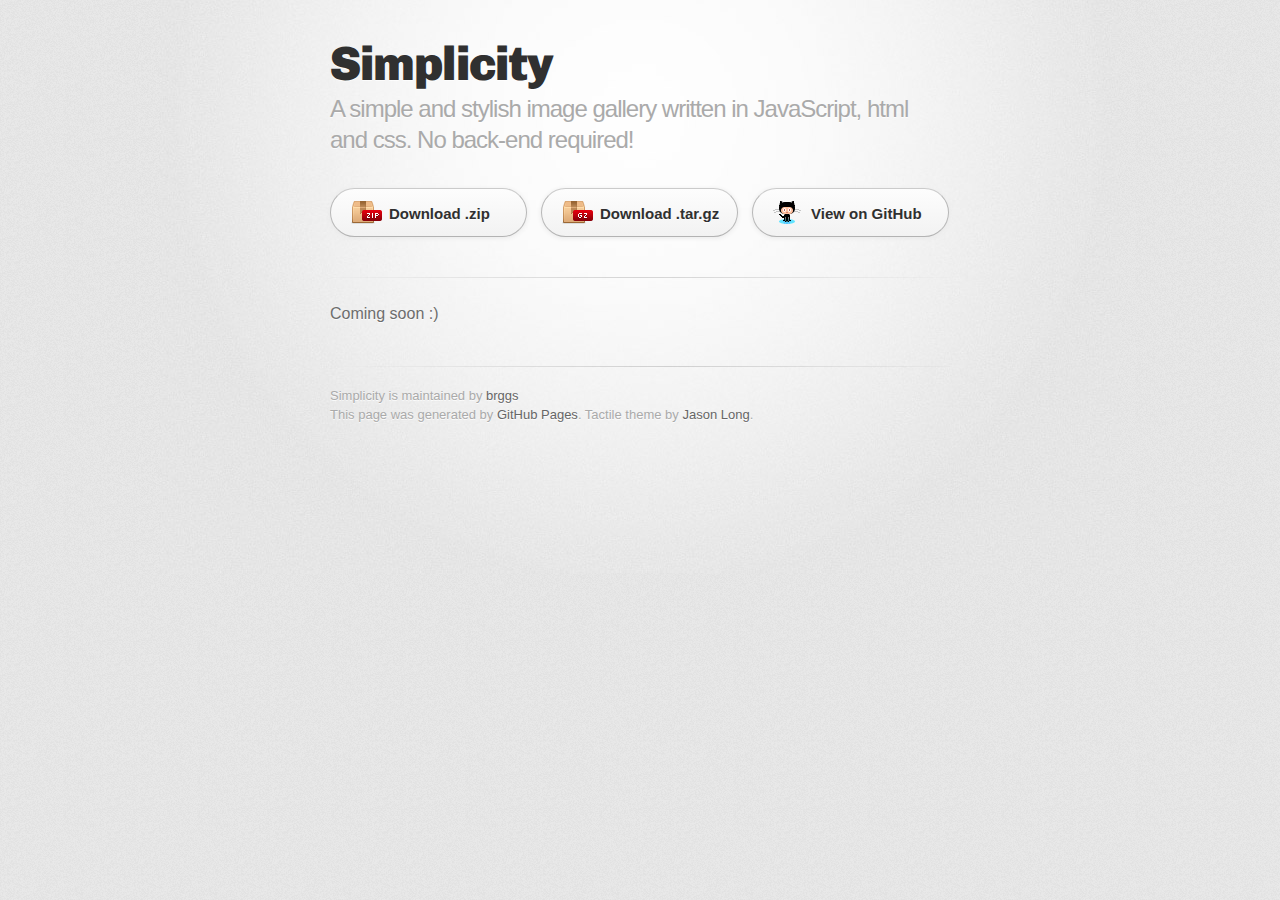
<file: index.html>
<!DOCTYPE html>
<html>
  <head>
    <meta charset='utf-8'>
    <meta http-equiv="X-UA-Compatible" content="chrome=1">
    <link href='https://fonts.googleapis.com/css?family=Chivo:900' rel='stylesheet' type='text/css'>
    <link rel="stylesheet" type="text/css" href="stylesheets/stylesheet.css" media="screen">
    <link rel="stylesheet" type="text/css" href="stylesheets/pygment_trac.css" media="screen">
    <link rel="stylesheet" type="text/css" href="stylesheets/print.css" media="print">
    <!--[if lt IE 9]>
    <script src="//html5shiv.googlecode.com/svn/trunk/html5.js"></script>
    <![endif]-->
    <title>Simplicity by brggs</title>
  </head>

  <body>
    <div id="container">
      <div class="inner">

        <header>
          <h1>Simplicity</h1>
          <h2>A simple and stylish image gallery written in JavaScript, html and css. No back-end required!</h2>
        </header>

        <section id="downloads" class="clearfix">
          <a href="https://github.com/brggs/Simplicity/zipball/master" id="download-zip" class="button"><span>Download .zip</span></a>
          <a href="https://github.com/brggs/Simplicity/tarball/master" id="download-tar-gz" class="button"><span>Download .tar.gz</span></a>
          <a href="https://github.com/brggs/Simplicity" id="view-on-github" class="button"><span>View on GitHub</span></a>
        </section>

        <hr>

        <section id="main_content">
          <p>Coming soon :)</p>
        </section>

        <footer>
          Simplicity is maintained by <a href="https://github.com/brggs">brggs</a><br>
          This page was generated by <a href="http://pages.github.com">GitHub Pages</a>. Tactile theme by <a href="https://twitter.com/jasonlong">Jason Long</a>.
        </footer>

        
      </div>
    </div>
  </body>
</html>
</file>
<file: stylesheets/pygment_trac.css>
.highlight  { background: #ffffff; }
.highlight .c { color: #999988; font-style: italic } /* Comment */
.highlight .err { color: #a61717; background-color: #e3d2d2 } /* Error */
.highlight .k { font-weight: bold } /* Keyword */
.highlight .o { font-weight: bold } /* Operator */
.highlight .cm { color: #999988; font-style: italic } /* Comment.Multiline */
.highlight .cp { color: #999999; font-weight: bold } /* Comment.Preproc */
.highlight .c1 { color: #999988; font-style: italic } /* Comment.Single */
.highlight .cs { color: #999999; font-weight: bold; font-style: italic } /* Comment.Special */
.highlight .gd { color: #000000; background-color: #ffdddd } /* Generic.Deleted */
.highlight .gd .x { color: #000000; background-color: #ffaaaa } /* Generic.Deleted.Specific */
.highlight .ge { font-style: italic } /* Generic.Emph */
.highlight .gr { color: #aa0000 } /* Generic.Error */
.highlight .gh { color: #999999 } /* Generic.Heading */
.highlight .gi { color: #000000; background-color: #ddffdd } /* Generic.Inserted */
.highlight .gi .x { color: #000000; background-color: #aaffaa } /* Generic.Inserted.Specific */
.highlight .go { color: #888888 } /* Generic.Output */
.highlight .gp { color: #555555 } /* Generic.Prompt */
.highlight .gs { font-weight: bold } /* Generic.Strong */
.highlight .gu { color: #800080; font-weight: bold; } /* Generic.Subheading */
.highlight .gt { color: #aa0000 } /* Generic.Traceback */
.highlight .kc { font-weight: bold } /* Keyword.Constant */
.highlight .kd { font-weight: bold } /* Keyword.Declaration */
.highlight .kn { font-weight: bold } /* Keyword.Namespace */
.highlight .kp { font-weight: bold } /* Keyword.Pseudo */
.highlight .kr { font-weight: bold } /* Keyword.Reserved */
.highlight .kt { color: #445588; font-weight: bold } /* Keyword.Type */
.highlight .m { color: #009999 } /* Literal.Number */
.highlight .s { color: #d14 } /* Literal.String */
.highlight .na { color: #008080 } /* Name.Attribute */
.highlight .nb { color: #0086B3 } /* Name.Builtin */
.highlight .nc { color: #445588; font-weight: bold } /* Name.Class */
.highlight .no { color: #008080 } /* Name.Constant */
.highlight .ni { color: #800080 } /* Name.Entity */
.highlight .ne { color: #990000; font-weight: bold } /* Name.Exception */
.highlight .nf { color: #990000; font-weight: bold } /* Name.Function */
.highlight .nn { color: #555555 } /* Name.Namespace */
.highlight .nt { color: #000080 } /* Name.Tag */
.highlight .nv { color: #008080 } /* Name.Variable */
.highlight .ow { font-weight: bold } /* Operator.Word */
.highlight .w { color: #bbbbbb } /* Text.Whitespace */
.highlight .mf { color: #009999 } /* Literal.Number.Float */
.highlight .mh { color: #009999 } /* Literal.Number.Hex */
.highlight .mi { color: #009999 } /* Literal.Number.Integer */
.highlight .mo { color: #009999 } /* Literal.Number.Oct */
.highlight .sb { color: #d14 } /* Literal.String.Backtick */
.highlight .sc { color: #d14 } /* Literal.String.Char */
.highlight .sd { color: #d14 } /* Literal.String.Doc */
.highlight .s2 { color: #d14 } /* Literal.String.Double */
.highlight .se { color: #d14 } /* Literal.String.Escape */
.highlight .sh { color: #d14 } /* Literal.String.Heredoc */
.highlight .si { color: #d14 } /* Literal.String.Interpol */
.highlight .sx { color: #d14 } /* Literal.String.Other */
.highlight .sr { color: #009926 } /* Literal.String.Regex */
.highlight .s1 { color: #d14 } /* Literal.String.Single */
.highlight .ss { color: #990073 } /* Literal.String.Symbol */
.highlight .bp { color: #999999 } /* Name.Builtin.Pseudo */
.highlight .vc { color: #008080 } /* Name.Variable.Class */
.highlight .vg { color: #008080 } /* Name.Variable.Global */
.highlight .vi { color: #008080 } /* Name.Variable.Instance */
.highlight .il { color: #009999 } /* Literal.Number.Integer.Long */

.type-csharp .highlight .k { color: #0000FF }
.type-csharp .highlight .kt { color: #0000FF }
.type-csharp .highlight .nf { color: #000000; font-weight: normal }
.type-csharp .highlight .nc { color: #2B91AF }
.type-csharp .highlight .nn { color: #000000 }
.type-csharp .highlight .s { color: #A31515 }
.type-csharp .highlight .sc { color: #A31515 }
</file>
<file: stylesheets/print.css>
html, body, div, span, applet, object, iframe,
h1, h2, h3, h4, h5, h6, p, blockquote, pre,
a, abbr, acronym, address, big, cite, code,
del, dfn, em, img, ins, kbd, q, s, samp,
small, strike, strong, sub, sup, tt, var,
b, u, i, center,
dl, dt, dd, ol, ul, li,
fieldset, form, label, legend,
table, caption, tbody, tfoot, thead, tr, th, td,
article, aside, canvas, details, embed, 
figure, figcaption, footer, header, hgroup, 
menu, nav, output, ruby, section, summary,
time, mark, audio, video {
  margin: 0;
  padding: 0;
  border: 0;
  font-size: 100%;
  font: inherit;
  vertical-align: baseline;
}
/* HTML5 display-role reset for older browsers */
article, aside, details, figcaption, figure, 
footer, header, hgroup, menu, nav, section {
  display: block;
}
body {
  line-height: 1;
}
ol, ul {
  list-style: none;
}
blockquote, q {
  quotes: none;
}
blockquote:before, blockquote:after,
q:before, q:after {
  content: '';
  content: none;
}
table {
  border-collapse: collapse;
  border-spacing: 0;
}
body {
  font-size: 13px;
  line-height: 1.5; 
  font-family: 'Helvetica Neue', Helvetica, Arial, serif;
  color: #000;
}

a {
  color: #d5000d;
  font-weight: bold;
}

header {
  padding-top: 35px;
  padding-bottom: 10px;
}

header h1 {
  font-weight: bold;
  letter-spacing: -1px;
  font-size: 48px;
  color: #303030;
  line-height: 1.2;
}

header h2 {
  letter-spacing: -1px;
  font-size: 24px;
  color: #aaa;
  font-weight: normal;
  line-height: 1.3;
}
#downloads {
  display: none;
}
#main_content {
  padding-top: 20px;
}

code, pre {
  font-family: Monaco, "Bitstream Vera Sans Mono", "Lucida Console", Terminal;
  color: #222;
  margin-bottom: 30px;
  font-size: 12px;
}

code {
  padding: 0 3px;
}

pre {
  border: solid 1px #ddd;
  padding: 20px;
  overflow: auto;
}
pre code {
  padding: 0;
}

ul, ol, dl {
  margin-bottom: 20px;
}


/* COMMON STYLES */

table {
  width: 100%;
  border: 1px solid #ebebeb;
}

th {
  font-weight: 500;
}

td {
  border: 1px solid #ebebeb;
  text-align: center; 
  font-weight: 300;
}

form {
  background: #f2f2f2;
  padding: 20px;
  
}


/* GENERAL ELEMENT TYPE STYLES */

h1 {
  font-size: 2.8em;
} 

h2 {
  font-size: 22px;
  font-weight: bold;
  color: #303030;
  margin-bottom: 8px;
} 

h3 {
  color: #d5000d;
  font-size: 18px;
  font-weight: bold;
  margin-bottom: 8px;
} 
 
h4 {
  font-size: 16px;
  color: #303030;
  font-weight: bold;
} 

h5 {
  font-size: 1em;
  color: #303030;
} 

h6 {
  font-size: .8em;
  color: #303030;
} 

p {
  font-weight: 300;
  margin-bottom: 20px;
}
 
a {
  text-decoration: none;
}

p a {
  font-weight: 400;
}

blockquote {
  font-size: 1.6em;
  border-left: 10px solid #e9e9e9;
  margin-bottom: 20px;
  padding: 0 0 0 30px;
}

ul li {
  list-style: disc inside;
  padding-left: 20px;
}

ol li {
  list-style: decimal inside;
  padding-left: 3px;
}

dl dd {
  font-style: italic;
  font-weight: 100;
}

footer {
  margin-top: 40px;
  padding-top: 20px;
  padding-bottom: 30px;
  font-size: 13px;
  color: #aaa;
}

footer a {
  color: #666;
}

/* MISC */
.clearfix:after {
  clear: both;
  content: '.';
  display: block;
  visibility: hidden;
  height: 0;
}

.clearfix {display: inline-block;}
* html .clearfix {height: 1%;}
.clearfix {display: block;}
</file>
<file: stylesheets/stylesheet.css>
/* http://meyerweb.com/eric/tools/css/reset/ 
   v2.0 | 20110126
   License: none (public domain)
*/
html, body, div, span, applet, object, iframe,
h1, h2, h3, h4, h5, h6, p, blockquote, pre,
a, abbr, acronym, address, big, cite, code,
del, dfn, em, img, ins, kbd, q, s, samp,
small, strike, strong, sub, sup, tt, var,
b, u, i, center,
dl, dt, dd, ol, ul, li,
fieldset, form, label, legend,
table, caption, tbody, tfoot, thead, tr, th, td,
article, aside, canvas, details, embed, 
figure, figcaption, footer, header, hgroup, 
menu, nav, output, ruby, section, summary,
time, mark, audio, video {
	margin: 0;
	padding: 0;
	border: 0;
	font-size: 100%;
	font: inherit;
	vertical-align: baseline;
}
/* HTML5 display-role reset for older browsers */
article, aside, details, figcaption, figure, 
footer, header, hgroup, menu, nav, section {
	display: block;
}
body {
	line-height: 1;
}
ol, ul {
	list-style: none;
}
blockquote, q {
	quotes: none;
}
blockquote:before, blockquote:after,
q:before, q:after {
	content: '';
	content: none;
}
table {
	border-collapse: collapse;
	border-spacing: 0;
}

/* LAYOUT STYLES */
body {
  font-size: 1em;
  line-height: 1.5; 
  background: #e7e7e7 url(../images/body-bg.png) 0 0 repeat;
  font-family: 'Helvetica Neue', Helvetica, Arial, serif;
  text-shadow: 0 1px 0 rgba(255, 255, 255, 0.8);
  color: #6d6d6d;
}

a {
  color: #d5000d;
}
a:hover {
  color: #c5000c;
}

header {
  padding-top: 35px;
  padding-bottom: 25px;
}

header h1 {
  font-family: 'Chivo', 'Helvetica Neue', Helvetica, Arial, serif; font-weight: 900;
  letter-spacing: -1px;
  font-size: 48px;
  color: #303030;
  line-height: 1.2;
}

header h2 {
  letter-spacing: -1px;
  font-size: 24px;
  color: #aaa;
  font-weight: normal;
  line-height: 1.3;
}

#container {
  background: transparent url(../images/highlight-bg.jpg) 50% 0 no-repeat;
  min-height: 595px;
}

.inner {
  width: 620px;
  margin: 0 auto;
}

#container .inner img {
  max-width: 100%;
}

#downloads {
  margin-bottom: 40px;
}

a.button {
  -moz-border-radius: 30px;
  -webkit-border-radius: 30px;                     
  border-radius: 30px;
  border-top: solid 1px #cbcbcb;
  border-left: solid 1px #b7b7b7;
  border-right: solid 1px #b7b7b7;
  border-bottom: solid 1px #b3b3b3;
  color: #303030;
  line-height: 25px;
  font-weight: bold;
  font-size: 15px;
  padding: 12px 8px 12px 8px;
  display: block;
  float: left;
  width: 179px;
  margin-right: 14px;  
  background: #fdfdfd; /* Old browsers */
  background: -moz-linear-gradient(top,  #fdfdfd 0%, #f2f2f2 100%); /* FF3.6+ */
  background: -webkit-gradient(linear, left top, left bottom, color-stop(0%,#fdfdfd), color-stop(100%,#f2f2f2)); /* Chrome,Safari4+ */
  background: -webkit-linear-gradient(top,  #fdfdfd 0%,#f2f2f2 100%); /* Chrome10+,Safari5.1+ */
  background: -o-linear-gradient(top,  #fdfdfd 0%,#f2f2f2 100%); /* Opera 11.10+ */
  background: -ms-linear-gradient(top,  #fdfdfd 0%,#f2f2f2 100%); /* IE10+ */
  background: linear-gradient(top,  #fdfdfd 0%,#f2f2f2 100%); /* W3C */
  filter: progid:DXImageTransform.Microsoft.gradient( startColorstr='#fdfdfd', endColorstr='#f2f2f2',GradientType=0 ); /* IE6-9 */
  -webkit-box-shadow: 10px 10px 5px #888;
  -moz-box-shadow: 10px 10px 5px #888;
  box-shadow: 0px 1px 5px #e8e8e8;
}
a.button:hover {
  border-top: solid 1px #b7b7b7;
  border-left: solid 1px #b3b3b3;
  border-right: solid 1px #b3b3b3;
  border-bottom: solid 1px #b3b3b3;
  background: #fafafa; /* Old browsers */
  background: -moz-linear-gradient(top,  #fdfdfd 0%, #f6f6f6 100%); /* FF3.6+ */
  background: -webkit-gradient(linear, left top, left bottom, color-stop(0%,#fdfdfd), color-stop(100%,#f6f6f6)); /* Chrome,Safari4+ */
  background: -webkit-linear-gradient(top,  #fdfdfd 0%,#f6f6f6 100%); /* Chrome10+,Safari5.1+ */
  background: -o-linear-gradient(top,  #fdfdfd 0%,#f6f6f6 100%); /* Opera 11.10+ */
  background: -ms-linear-gradient(top,  #fdfdfd 0%,#f6f6f6 100%); /* IE10+ */
  background: linear-gradient(top,  #fdfdfd 0%,#f6f6f6, 100%); /* W3C */
  filter: progid:DXImageTransform.Microsoft.gradient( startColorstr='#fdfdfd', endColorstr='#f6f6f6',GradientType=0 ); /* IE6-9 */
}

a.button span {
  padding-left: 50px;
  display: block;
  height: 23px;
}

#download-zip span {
  background: transparent url(../images/zip-icon.png) 12px 50% no-repeat;
}
#download-tar-gz span {
  background: transparent url(../images/tar-gz-icon.png) 12px 50% no-repeat;
}
#view-on-github span {
  background: transparent url(../images/octocat-icon.png) 12px 50% no-repeat;
}
#view-on-github {
  margin-right: 0;
}

code, pre {
  font-family: Monaco, "Bitstream Vera Sans Mono", "Lucida Console", Terminal;
  color: #222;
  margin-bottom: 30px;
  font-size: 14px;
}

code {
  background-color: #f2f2f2;
  border: solid 1px #ddd;
  padding: 0 3px;
}

pre {
  padding: 20px;
  background: #303030;
  color: #f2f2f2;
  text-shadow: none;
  overflow: auto;
}
pre code {
  color: #f2f2f2;
  background-color: #303030;
  border: none;
  padding: 0;
}

ul, ol, dl {
  margin-bottom: 20px;
}


/* COMMON STYLES */

hr {
  height: 1px;
  line-height: 1px;
  margin-top: 1em;
  padding-bottom: 1em;
  border: none;
  background: transparent url('../images/hr.png') 50% 0 no-repeat;
}

strong {
  font-weight: bold;
}

em {
  font-style: italic;
}

table {
  width: 100%;
  border: 1px solid #ebebeb;
}

th {
  font-weight: 500;
}

td {
  border: 1px solid #ebebeb;
  text-align: center; 
  font-weight: 300;
}

form {
  background: #f2f2f2;
  padding: 20px;
  
}


/* GENERAL ELEMENT TYPE STYLES */

h1 {
  font-size: 32px;
} 

h2 {
  font-size: 22px;
  font-weight: bold;
  color: #303030;
  margin-bottom: 8px;
} 

h3 {
  color: #d5000d;
  font-size: 18px;
  font-weight: bold;
  margin-bottom: 8px;
} 
 
h4 {
  font-size: 16px;
  color: #303030;
  font-weight: bold;
} 

h5 {
  font-size: 1em;
  color: #303030;
} 

h6 {
  font-size: .8em;
  color: #303030;
} 

p {
  font-weight: 300;
  margin-bottom: 20px;
}
 
a {
  text-decoration: none;
}

p a {
  font-weight: 400;
}

blockquote {
  font-size: 1.6em;
  border-left: 10px solid #e9e9e9;
  margin-bottom: 20px;
  padding: 0 0 0 30px;
}

ul li {
  list-style: disc inside;
  padding-left: 20px;
}

ol li {
  list-style: decimal inside;
  padding-left: 3px;
}

dl dt {
  color: #303030;
}

footer {
  background: transparent url('../images/hr.png') 0 0 no-repeat;
  margin-top: 40px;
  padding-top: 20px;
  padding-bottom: 30px;
  font-size: 13px;
  color: #aaa;
}

footer a {
  color: #666;
}
footer a:hover {
  color: #444;
}

/* MISC */
.clearfix:after {
  clear: both;
  content: '.';
  display: block;
  visibility: hidden;
  height: 0;
}

.clearfix {display: inline-block;}
* html .clearfix {height: 1%;}
.clearfix {display: block;}

/* #Media Queries
================================================== */

/* Smaller than standard 960 (devices and browsers) */
@media only screen and (max-width: 959px) {}

/* Tablet Portrait size to standard 960 (devices and browsers) */
@media only screen and (min-width: 768px) and (max-width: 959px) {}

/* All Mobile Sizes (devices and browser) */
@media only screen and (max-width: 767px) {
  header {
    padding-top: 10px;
    padding-bottom: 10px;
  }
  #downloads {
    margin-bottom: 25px;
  }
  #download-zip, #download-tar-gz {
    display: none;
  }
  .inner {
    width: 94%;
    margin: 0 auto;
  }
}

/* Mobile Landscape Size to Tablet Portrait (devices and browsers) */
@media only screen and (min-width: 480px) and (max-width: 767px) {}

/* Mobile Portrait Size to Mobile Landscape Size (devices and browsers) */
@media only screen and (max-width: 479px) {}
</file>
